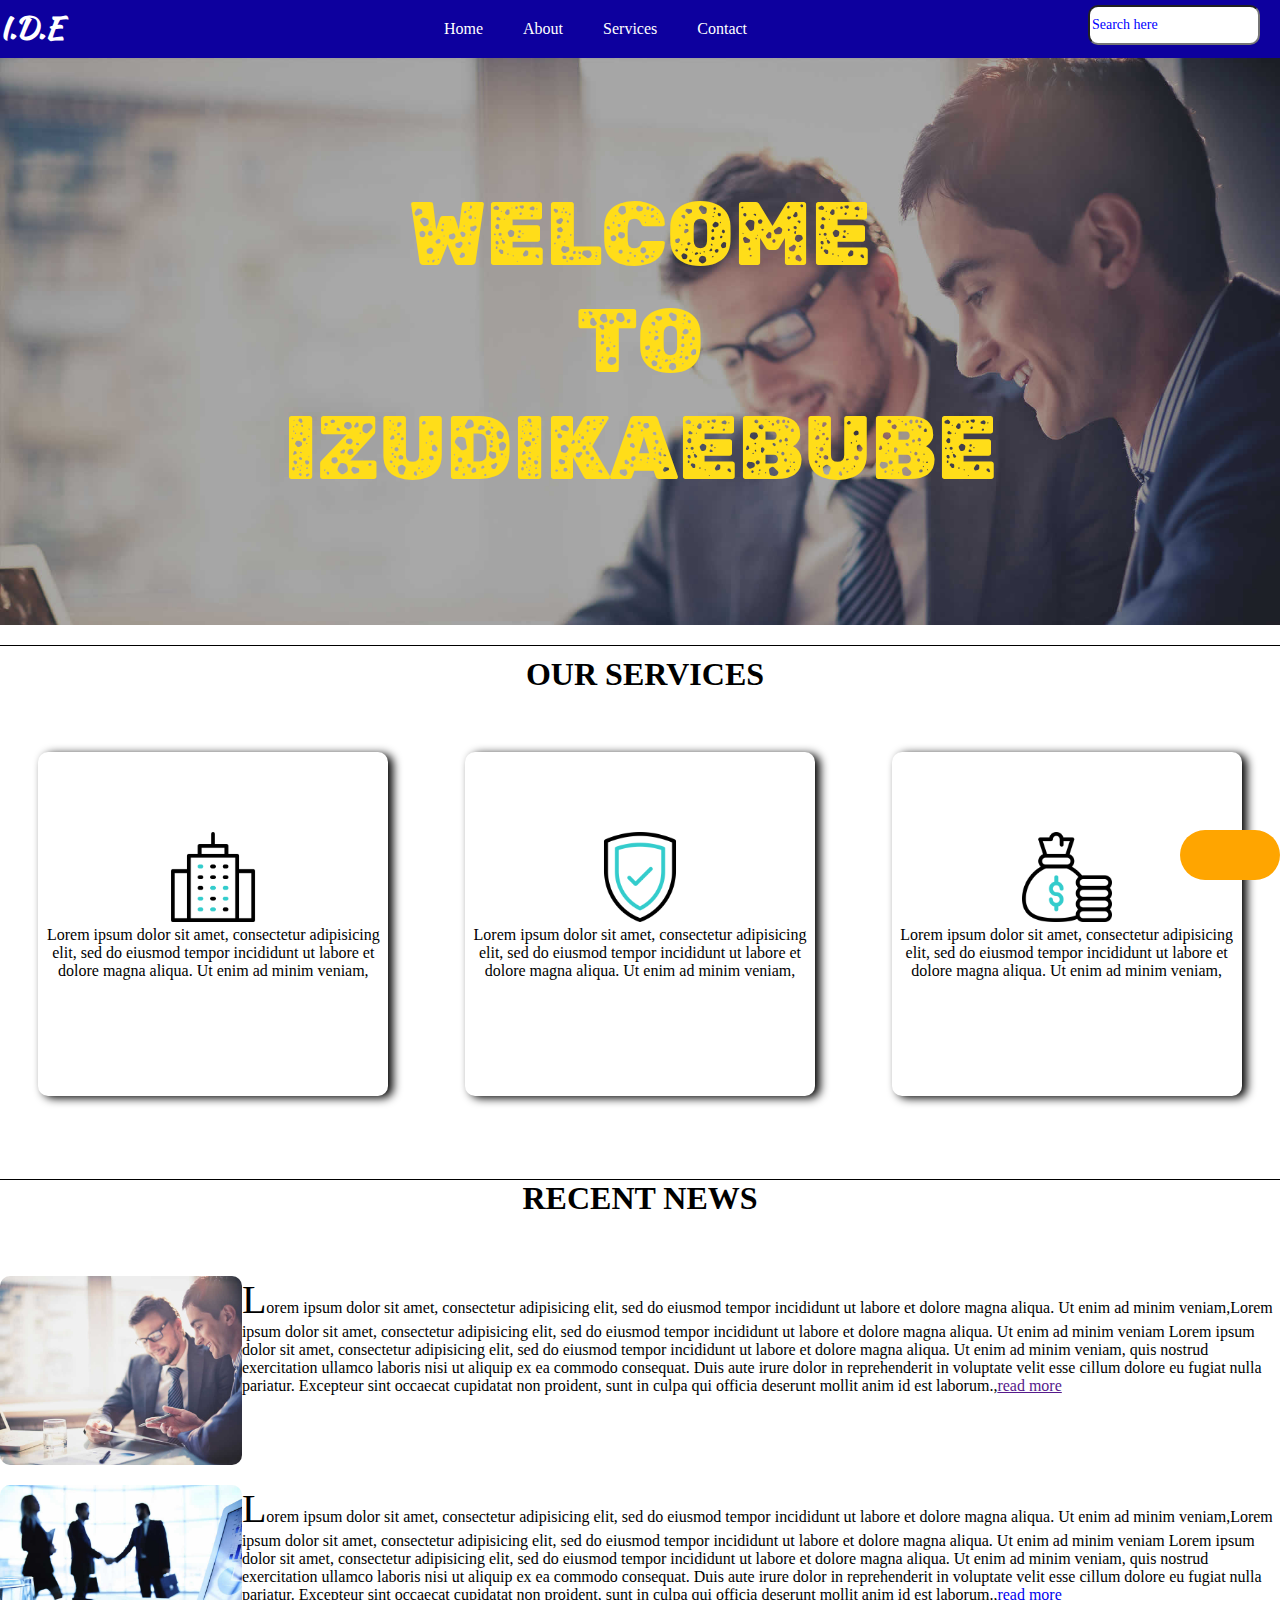
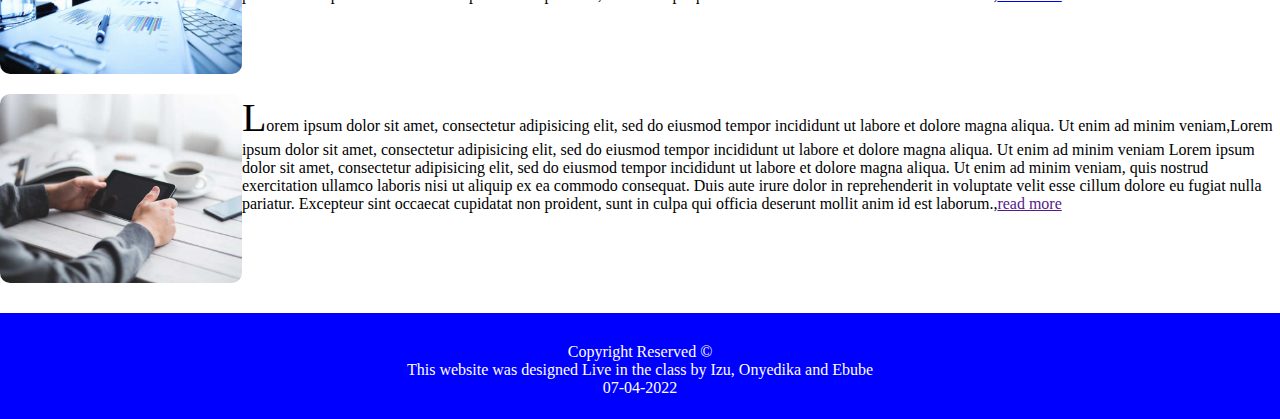
<file: index.html>
<!DOCTYPE html>
<html>
<head>
	  <meta name="viewport" content="width=device-width, initial-scale=1.0">
	<title>Home Page</title>
	<link rel="stylesheet" type="text/css" href="index.css">
	<!-- Animate.css -->
	<link
    rel="stylesheet"
    href="https://cdnjs.cloudflare.com/ajax/libs/animate.css/4.1.1/animate.min.css"
  />
</head>
<body>
<!-- Main Container -->
	<div class="main">
		<!-- Nav bar-->
		<nav>
			<h2 class="logo">I.D.E</h2>
			<ul class="navlink">
				<li><a href="#">Home</a></li>
				<li><a href="#">About</a></li>
				<li><a href="#">Services</a></li>
				<li><a href="#">Contact</a></li>
			</ul>

			<!-- Searchbutton -->
			<div class="srch">
				<input class="srchbtn" type="search" name="search" placeholder="Search here">
			</div>

		</nav>

<!-- Welcome side -->
		<div class="front">
			<div class="pagetitle animate__animated animate__rollIn">WELCOME <br> TO <br> IZUDIKAEBUBE</div>
		</div>

<!-- SERVICES PANE -->
<div class="service-title">
		<h1>OUR SERVICES</h1>
</div>
<div class="services">
	<div class="box1">
		<img src="building.png" width="90px">
		<p>Lorem ipsum dolor sit amet, consectetur adipisicing elit, sed do eiusmod
		tempor incididunt ut labore et dolore magna aliqua. Ut enim ad minim veniam,</p>
	</div>
	<div class="box2">
		<img src="shield.png" width="90px">
		<p>Lorem ipsum dolor sit amet, consectetur adipisicing elit, sed do eiusmod
		tempor incididunt ut labore et dolore magna aliqua. Ut enim ad minim veniam,</p>
	</div>
	<div class="box3">
		<img src="money-bag.png" width="90px">
		<p>Lorem ipsum dolor sit amet, consectetur adipisicing elit, sed do eiusmod
		tempor incididunt ut labore et dolore magna aliqua. Ut enim ad minim veniam,</p>
	</div>
</div>

<!-- RECENT NEWS -->
<div class="newstitle">
	<h1>RECENT NEWS</h1>
</div>
<div class="news">
	<!-- News title -->

	<div class="news1">
		<div class="news-img1"></div>
		<p class="text">Lorem ipsum dolor sit amet, consectetur adipisicing elit, sed do eiusmod
		tempor incididunt ut labore et dolore magna aliqua. Ut enim ad minim veniam,Lorem ipsum dolor sit amet, consectetur adipisicing elit, sed do eiusmod
		tempor incididunt ut labore et dolore magna aliqua. Ut enim ad minim veniam Lorem ipsum dolor sit amet, consectetur adipisicing elit, sed do eiusmod
		tempor incididunt ut labore et dolore magna aliqua. Ut enim ad minim veniam,
		quis nostrud exercitation ullamco laboris nisi ut aliquip ex ea commodo
		consequat. Duis aute irure dolor in reprehenderit in voluptate velit esse
		cillum dolore eu fugiat nulla pariatur. Excepteur sint occaecat cupidatat non
		proident, sunt in culpa qui officia deserunt mollit anim id est laborum.,<a href="">read more</a>
			</p>
		</div>
	<div class="news2">
		<div class="news-img2"></div>
		<p class="text">Lorem ipsum dolor sit amet, consectetur adipisicing elit, sed do eiusmod
		tempor incididunt ut labore et dolore magna aliqua. Ut enim ad minim veniam,Lorem ipsum dolor sit amet, consectetur adipisicing elit, sed do eiusmod
		tempor incididunt ut labore et dolore magna aliqua. Ut enim ad minim veniam Lorem ipsum dolor sit amet, consectetur adipisicing elit, sed do eiusmod
		tempor incididunt ut labore et dolore magna aliqua. Ut enim ad minim veniam,
		quis nostrud exercitation ullamco laboris nisi ut aliquip ex ea commodo
		consequat. Duis aute irure dolor in reprehenderit in voluptate velit esse
		cillum dolore eu fugiat nulla pariatur. Excepteur sint occaecat cupidatat non
		proident, sunt in culpa qui officia deserunt mollit anim id est laborum.,<a href="#">read more</a>
	</p>
		

	</div>
	<div class="news3">
		<div class="news-img3"></div>
		<!-- <img src="work-3.jpg"> -->
		<p class="text">Lorem ipsum dolor sit amet, consectetur adipisicing elit, sed do eiusmod
		tempor incididunt ut labore et dolore magna aliqua. Ut enim ad minim veniam,Lorem ipsum dolor sit amet, consectetur adipisicing elit, sed do eiusmod
		tempor incididunt ut labore et dolore magna aliqua. Ut enim ad minim veniam Lorem ipsum dolor sit amet, consectetur adipisicing elit, sed do eiusmod
		tempor incididunt ut labore et dolore magna aliqua. Ut enim ad minim veniam,
		quis nostrud exercitation ullamco laboris nisi ut aliquip ex ea commodo
		consequat. Duis aute irure dolor in reprehenderit in voluptate velit esse
		cillum dolore eu fugiat nulla pariatur. Excepteur sint occaecat cupidatat non
		proident, sunt in culpa qui officia deserunt mollit anim id est laborum.,<a href="">read more</a>
	</p>
		
	</div>
</div>

<div id="currency"></div>


<footer>
	<p>Copyright Reserved &#169; </p>
	<p>This website was designed Live in the class by Izu, Onyedika and Ebube</p>
	<p>07-04-2022</p>	
</footer>


</body>


</html>
</file>
<file: index.css>
@import url('https://fonts.googleapis.com/css2?family=Rubik+Moonrocks&display=swap');
@import url('https://fonts.googleapis.com/css2?family=Kaushan+Script&display=swap');
*{
	margin: 0;
	font-family: "verdana";
}
nav{
	color: white;
	background-color: #0D009E;
	display: flex;
	justify-content: space-between;
	position: sticky;
	top: 0;s
}
.pagetitle{
	font-size: 90px;
	font-family: "Rubik Moonrocks";
}
.logo{
	margin-top: 5px;
	font-family: "Kaushan Script";
	font-size: 30px;
}
.navlink{
	display: flex;
}
.navlink li{
	padding: 20px;
	list-style: none;
}
.navlink a{
	text-decoration: none;
	color: white;
	font-family: "verdana";
}
.navlink a:hover{
	color: #FFDD19;
	font-weight: 400;
}
.srch{
	/*border: 1px solid black;*/
	margin-right: 20px;
}
.srchbtn{
	height: 40px;
	margin-top: 5px;
	border-radius: 10px;
	width: 
}
.srchbtn::placeholder{
	color: blue;
	font-family: "verdana";
	font-size: 14px;
}



.front{
	height: 15cm;
	background: url(bg-1.jpg);
	background-size: cover;
	display: flex;
	justify-content: center;
	align-items: center;
	font-size: 40px;
	font-weight: 400;
	text-align: center;
	font-family: "Rubik Moonrocks";
	color: #FFDD19;
}
.service-title{
	margin-top: 20px;
	padding: 10px; 
	border-top: 1px solid black;
	height: 2cm;
}
.service-title h1{
	margin-left: 10px;
	text-align: center;
}

/*---SERVICES SECTION---*/
.services{
	display: flex;
	height: 10cm;
	justify-content: space-around;
	margin-top: 10px;
}
.box1, 
.box2, 
.box3{
	height: 7cm;
	width: 350px;
	border-radius: 10px;
	text-align: center;
	padding-top: 80px;
	box-shadow: 5px 2px 10px ;
}

/*RECENT NEWS SECTION*/
.news{
	/*border: 1px solid black;*/
	/*margin-top: 10px;*/
}
.news>div:hover{
	box-shadow: 0px 2px 20px;
}
.newstitle{
	text-align: center;
	margin-top: 50px;
	border-top: 1px solid black;
	height: 2cm;
}
.news1,
.news2,
.news3 {
	height: 5cm;
	border-radius: 10px;
	display: flex;
	margin-top: 20px;
	justify-content: space-between;
	/*border: 1px solid grey;*/
}
.text:first-letter{
	font-size: 40px;
}
.news-img1{
	background: url(work-1.jpg);
	background-size: cover;
	height: 100%;
	width: 30cm;
	border-radius: 10px;
}
.news-img2{
	background: url(work-2.jpg);
	background-size: cover;
	height: 100%;
	width: 30cm;
	border-radius: 10px;
}
.news-img3{
	background: url(work-3.jpg);
	background-size: cover;
	height: 100%;
	width: 30cm;
	border-radius: 10px;
}

#currency{
	height: 50px;
	width: 100px;
	color: black;
	background: orange;
	border-radius: 1cm;
	position: fixed;
	right: 0;
	bottom: 20px;
}

footer{
	background: blue;
	height: 2cm;
	margin-top: 30px;
	color: white;
	text-align: center;
	padding-top: 30px;
}


@media (max-width: 400px) {
	.services{
		display: block;
		/*margin: auto;*/
	}
	.srch{
		display: none;
	}
	.news{
		overflow: auto;
	}
	.news1,
	.news2,
	.news3 {
		display: block;
	}
}
</file>
